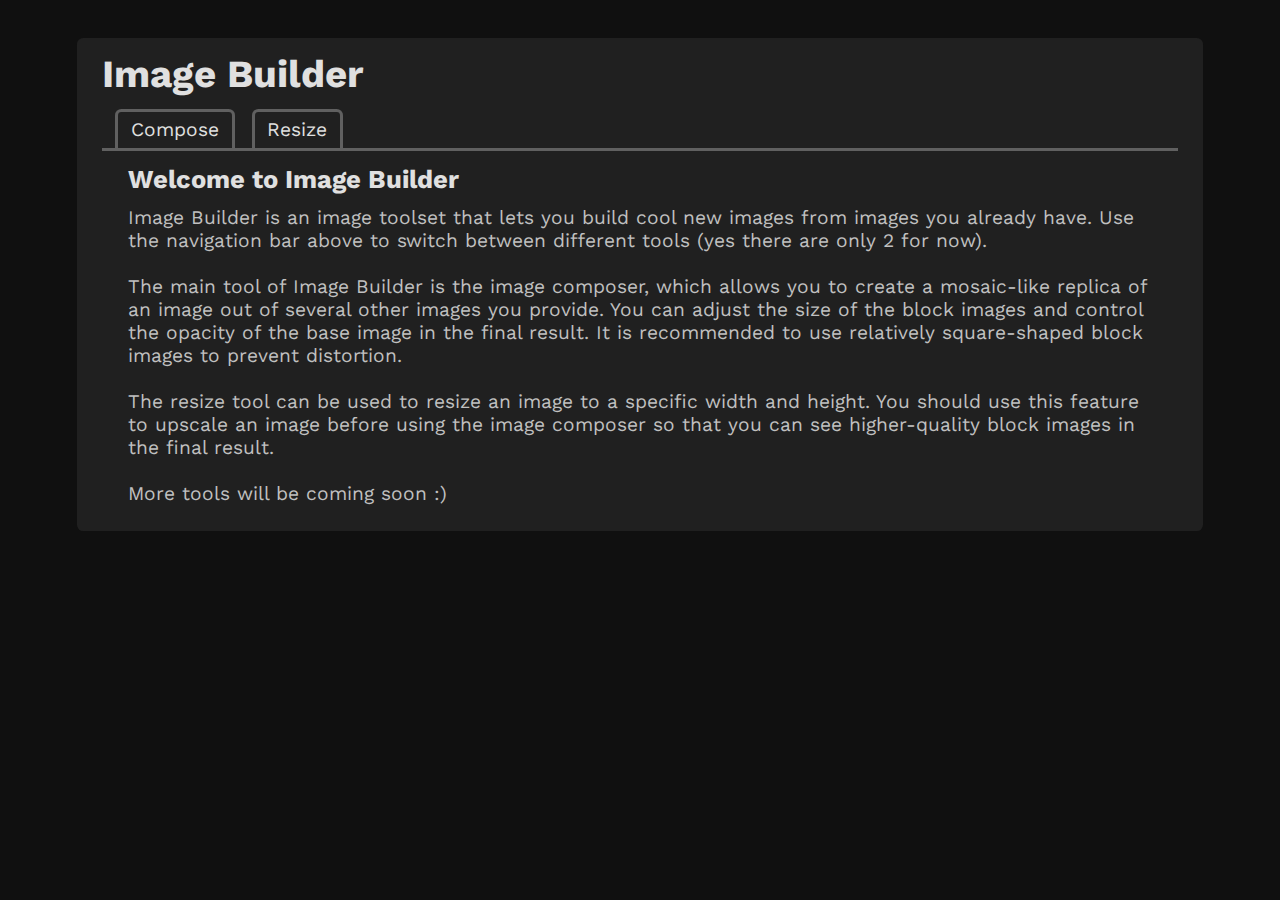
<file: client/index.html>
<!DOCTYPE html>
<html lang="en">
<head>
    <meta charset="UTF-8">
    <meta name="viewport" content="width=device-width, initial-scale=1.0">
    <title>Image Builder</title>
    <link rel="stylesheet" href="styles/style.css">
</head>
<body>
    <div class="wrapper">
        <div class="wrapper outerWrapper">
            <h1>
                <a href="index.html">Image Builder</a>
            </h1>
            <nav>
                <ul class="menu">
                    <li><a href="compose.html">Compose</a></li>
                    <li><a href="resize.html">Resize</a></li>
                </ul>
            </nav>
            
            <div class="wrapper">
                <h2>Welcome to Image Builder</h2>
                <p>
                    Image Builder is an image toolset that lets you build cool new images from images you already have. 
                    Use the navigation bar above to switch between different tools (yes there are only 2 for now).<br><br>
                    The main tool of Image Builder is the image composer, which allows you to create a mosaic-like 
                    replica of an image out of several other images you provide. You can adjust the size of the block 
                    images and control the opacity of the base image in the final result. It is recommended to use 
                    relatively square-shaped block images to prevent distortion.<br><br>
                    The resize tool can be used to resize an image to a specific width and height. You should use this 
                    feature to upscale an image before using the image composer so that you can see higher-quality block 
                    images in the final result.<br><br>
                    More tools will be coming soon :)
                </p>
            </div>
        </div>
    </div>
</body>
</html>
</file>
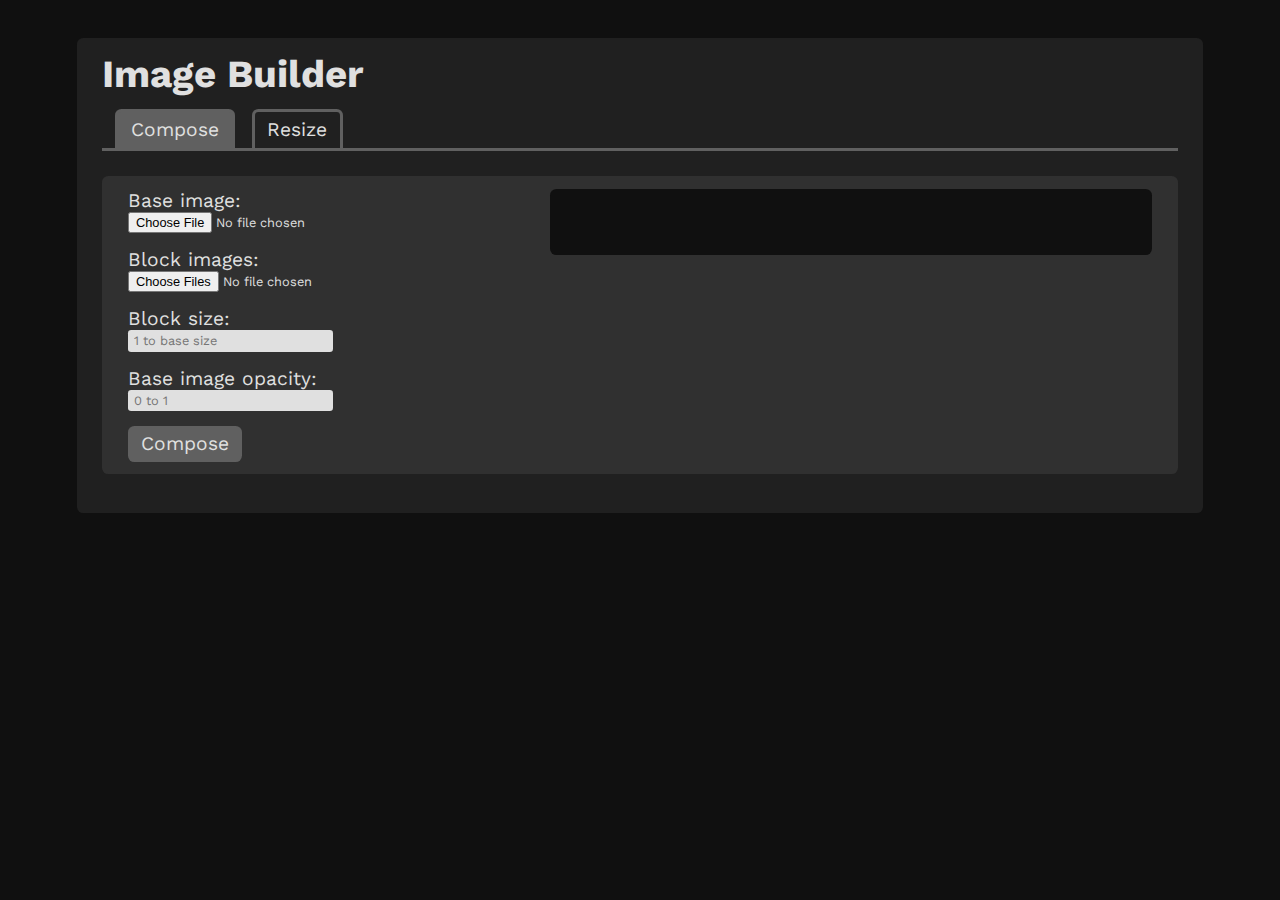
<file: client/compose.html>
<!DOCTYPE html>
<html lang="en">
<head>
    <meta charset="UTF-8">
    <meta name="viewport" content="width=device-width, initial-scale=1.0">
    <title>Compose - Image Builder</title>
    <link rel="stylesheet" href="styles/style.css">
</head>
<body>
    <div class="wrapper">
        <div class="wrapper outerWrapper">
            <h1>
                <a href="index.html">Image Builder</a>
            </h1>
            <nav>
                <ul class="menu">
                    <li><a href="compose.html" class="selected">Compose</a></li>
                    <li><a href="resize.html">Resize</a></li>
                </ul>
            </nav>

            <div class="wrapper innerWrapper">
                <form id="imageForm" class="imageForm" enctype="multipart/form-data">
                    <label for="baseImage">Base image:</label><br>
                    <input id="baseImage" type="file" name="baseImage" accept="image/*" required><br>
                    <br>
                    <label for="imageList">Block images:</label><br>
                    <input id="imageList" type="file" name="imageList" multiple directory accept="image/*" required><br>
                    <br>
                    <label for="imagesSize">Block size:</label><br>
                    <input id="imagesSize" type="number" name="imagesSize" min="1" max="10000" placeholder="1 to base size" required><br>
                    <br>
                    <label for="basePresence">Base image opacity:</label><br>
                    <input id="basePresence" type="number" name="basePresence" min="0" max="1" step="0.01" placeholder="0 to 1" required><br>
                    <br>
                    <button id="submitButton" type="submit">Compose</button>
                </form>
                
                <div class="imageBox">
                    <img id="img">
                </div>
            </div>
        </div>
    </div>
    
    <script src="scripts/script.js"></script>
    <script>
        addFormListener({
            baseImage: "files",
            imageList: "files",
            imagesSize: "value",
            basePresence: "value"
        }, "compose");
    </script>
</body>
</html>
</file>
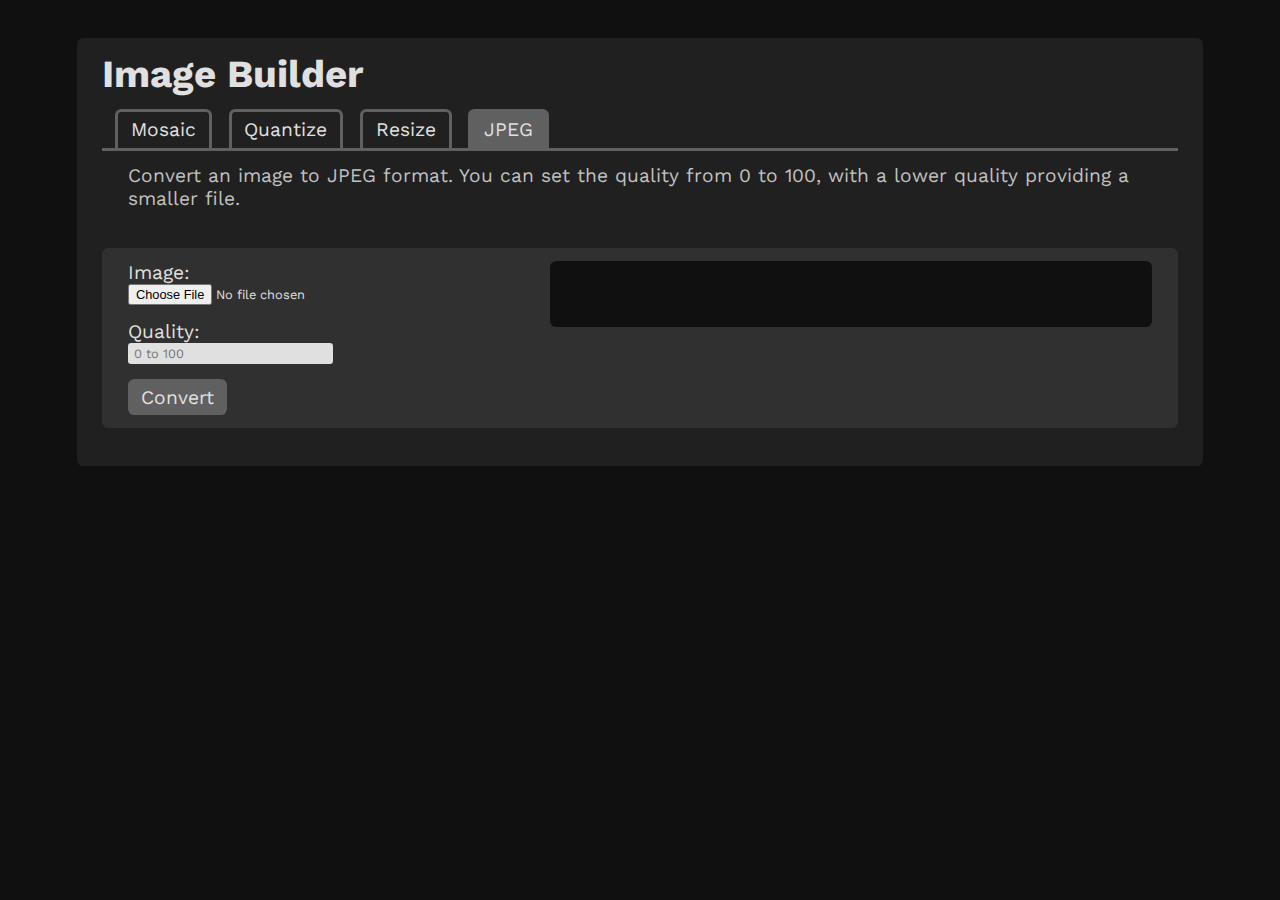
<file: client/jpeg.html>
<!DOCTYPE html>
<html lang="en">

<head>
    <meta charset="UTF-8">
    <meta name="viewport" content="width=device-width, initial-scale=1.0">
    <title>JPEG - Image Builder</title>
    <link rel="stylesheet" href="styles/style.css">
</head>

<body>
    <div class="wrapper">
        <div class="wrapper outerWrapper">
            <h1>
                <a href="index.html">Image Builder</a>
            </h1>
            <nav>
                <ul class="menu">
                    <li><a href="mosaic.html">Mosaic</a></li>
                    <li><a href="quantize.html">Quantize</a></li>
                    <li><a href="resize.html">Resize</a></li>
                    <li><a href="jpeg.html" class="selected">JPEG</a></li>
                </ul>
            </nav>

            <div class="wrapper">
                <p>
                    Convert an image to JPEG format. You can set the quality from 0 to 100, with a lower quality
                    providing a smaller file.
                </p>
            </div>

            <div class="wrapper innerWrapper">
                <form id="imageForm" class="imageForm" enctype="multipart/form-data">
                    <label for="baseImage">Image:</label><br>
                    <input id="baseImage" type="file" name="baseImage" accept="image/*" required><br>
                    <br>
                    <label for="quality">Quality:</label><br>
                    <input id="quality" type="number" name="quality" min="0" max="100" placeholder="0 to 100"
                        required><br>
                    <br>
                    <button id="submitButton" type="submit">Convert</button>
                </form>

                <div class="imageBox">
                    <img id="img">
                </div>
            </div>
        </div>
    </div>

    <script src="scripts/script.js"></script>
    <script>
        addFormListener({
            baseImage: "files",
            quality: "value"
        }, "jpeg");
    </script>
</body>

</html>
</file>
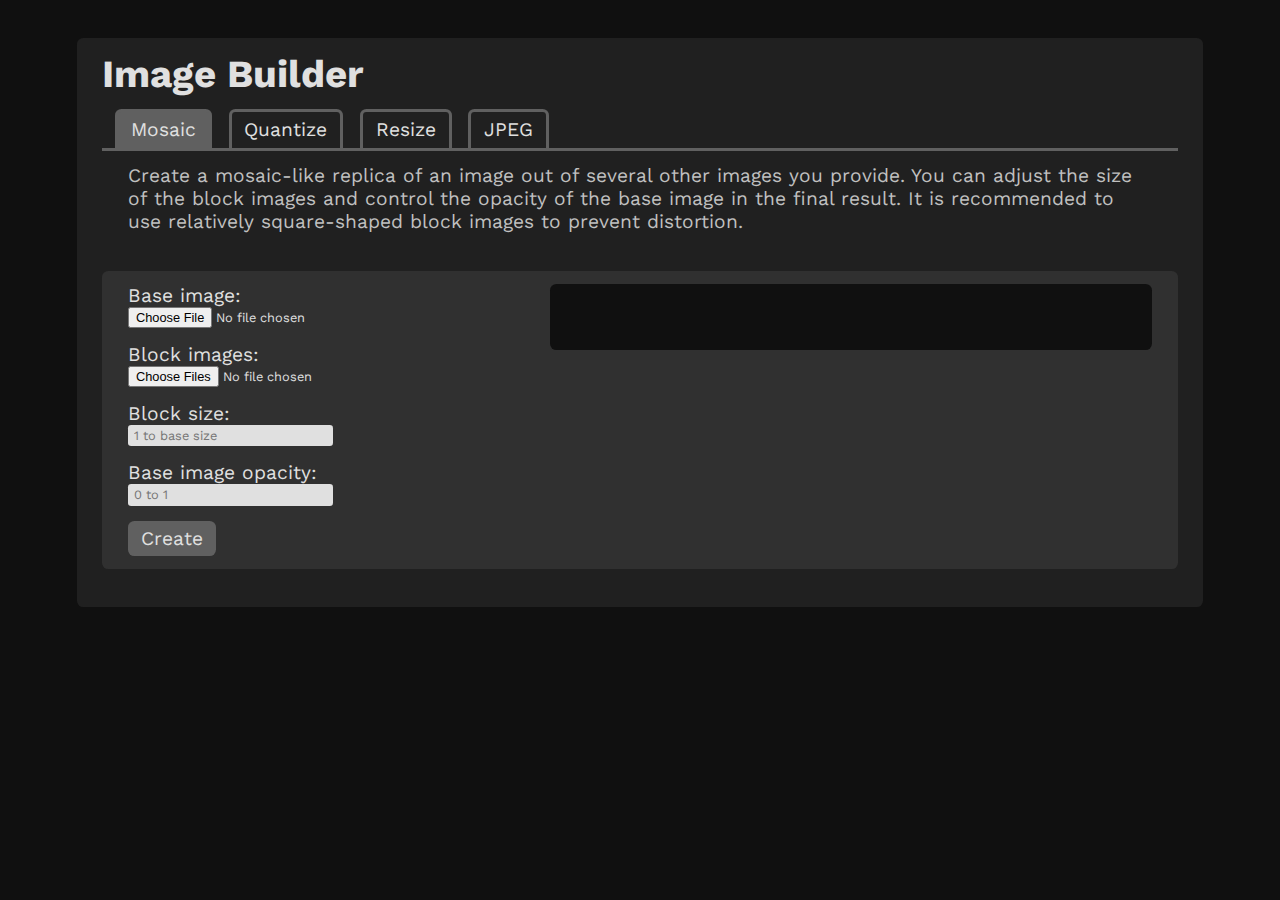
<file: client/mosaic.html>
<!DOCTYPE html>
<html lang="en">

<head>
    <meta charset="UTF-8">
    <meta name="viewport" content="width=device-width, initial-scale=1.0">
    <title>Mosaic - Image Builder</title>
    <link rel="stylesheet" href="styles/style.css">
</head>

<body>
    <div class="wrapper">
        <div class="wrapper outerWrapper">
            <h1>
                <a href="index.html">Image Builder</a>
            </h1>
            <nav>
                <ul class="menu">
                    <li><a href="mosaic.html" class="selected">Mosaic</a></li>
                    <li><a href="quantize.html">Quantize</a></li>
                    <li><a href="resize.html">Resize</a></li>
                    <li><a href="jpeg.html">JPEG</a></li>
                </ul>
            </nav>

            <div class="wrapper">
                <p>
                    Create a mosaic-like replica of an image out of several other images you provide. You can adjust the
                    size of the block images and control the opacity of the base image in the final result. It is
                    recommended to use relatively square-shaped block images to prevent distortion.
                </p>
            </div>

            <div class="wrapper innerWrapper">
                <form id="imageForm" class="imageForm" enctype="multipart/form-data">
                    <label for="baseImage">Base image:</label><br>
                    <input id="baseImage" type="file" name="baseImage" accept="image/*" required><br>
                    <br>
                    <label for="imageList">Block images:</label><br>
                    <input id="imageList" type="file" name="imageList" multiple directory accept="image/*" required><br>
                    <br>
                    <label for="imagesSize">Block size:</label><br>
                    <input id="imagesSize" type="number" name="imagesSize" min="1" max="10000"
                        placeholder="1 to base size" required><br>
                    <br>
                    <label for="basePresence">Base image opacity:</label><br>
                    <input id="basePresence" type="number" name="basePresence" min="0" max="1" step="0.01"
                        placeholder="0 to 1" required><br>
                    <br>
                    <button id="submitButton" type="submit">Create</button>
                </form>

                <div class="imageBox">
                    <img id="img">
                </div>
            </div>
        </div>
    </div>

    <script src="scripts/script.js"></script>
    <script>
        addFormListener({
            baseImage: "files",
            imageList: "files",
            imagesSize: "value",
            basePresence: "value"
        }, "mosaic");
    </script>
</body>

</html>
</file>
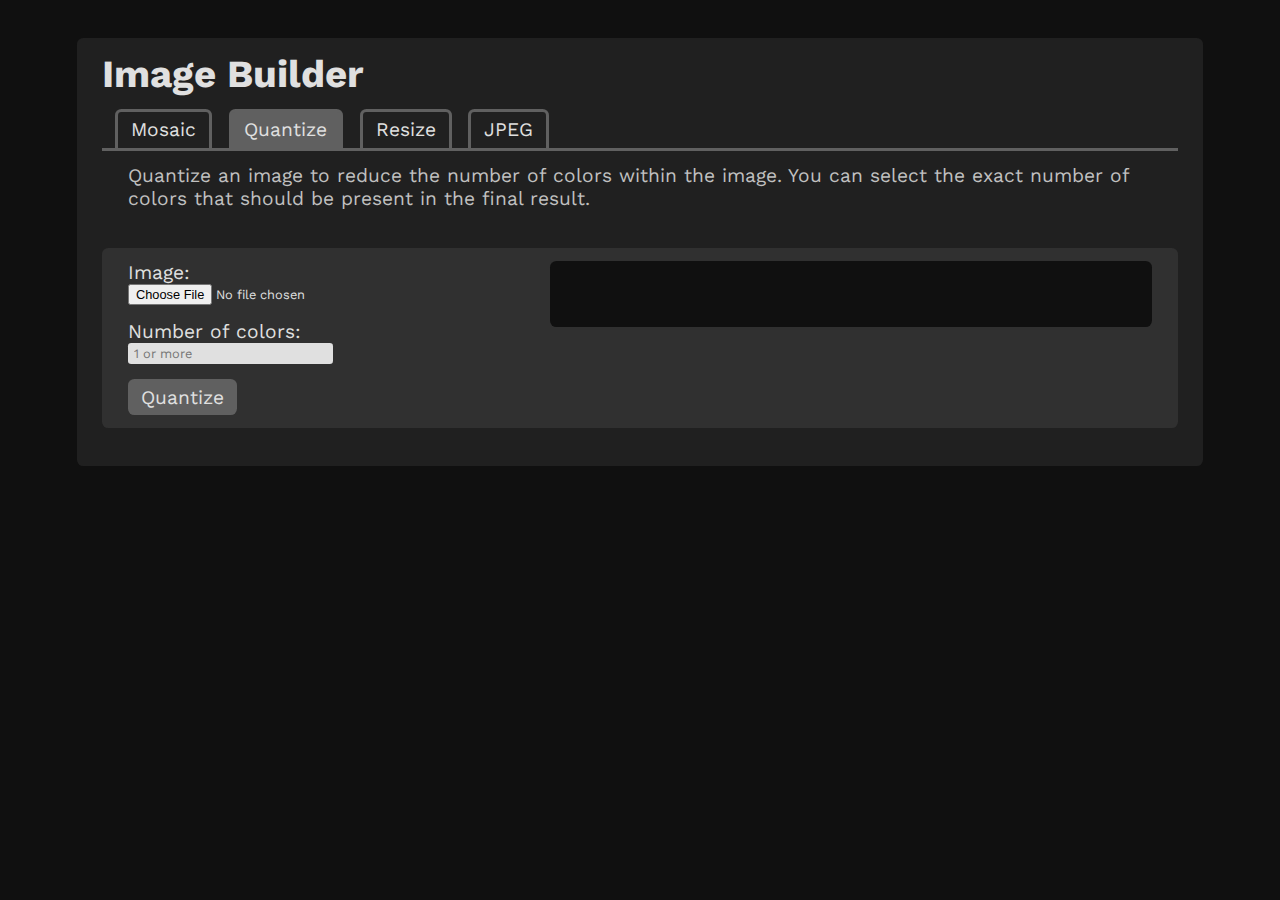
<file: client/quantize.html>
<!DOCTYPE html>
<html lang="en">

<head>
    <meta charset="UTF-8">
    <meta name="viewport" content="width=device-width, initial-scale=1.0">
    <title>Quantize - Image Builder</title>
    <link rel="stylesheet" href="styles/style.css">
</head>

<body>
    <div class="wrapper">
        <div class="wrapper outerWrapper">
            <h1>
                <a href="index.html">Image Builder</a>
            </h1>
            <nav>
                <ul class="menu">
                    <li><a href="mosaic.html">Mosaic</a></li>
                    <li><a href="quantize.html" class="selected">Quantize</a></li>
                    <li><a href="resize.html">Resize</a></li>
                    <li><a href="jpeg.html">JPEG</a></li>
                </ul>
            </nav>

            <div class="wrapper">
                <p>
                    Quantize an image to reduce the number of colors within the image. You can select the exact number
                    of colors that should be present in the final result.
                </p>
            </div>

            <div class="wrapper innerWrapper">
                <form id="imageForm" class="imageForm" enctype="multipart/form-data">
                    <label for="baseImage">Image:</label><br>
                    <input id="baseImage" type="file" name="baseImage" accept="image/*" required><br>
                    <br>
                    <label for="colorCount">Number of colors:</label><br>
                    <input id="colorCount" type="number" name="colorCount" min="1" placeholder="1 or more" required><br>
                    <br>
                    <button id="submitButton" type="submit">Quantize</button>
                </form>

                <div class="imageBox">
                    <img id="img">
                </div>
            </div>
        </div>
    </div>

    <script src="scripts/script.js"></script>
    <script>
        addFormListener({
            baseImage: "files",
            colorCount: "value"
        }, "quantize");
    </script>
</body>

</html>
</file>
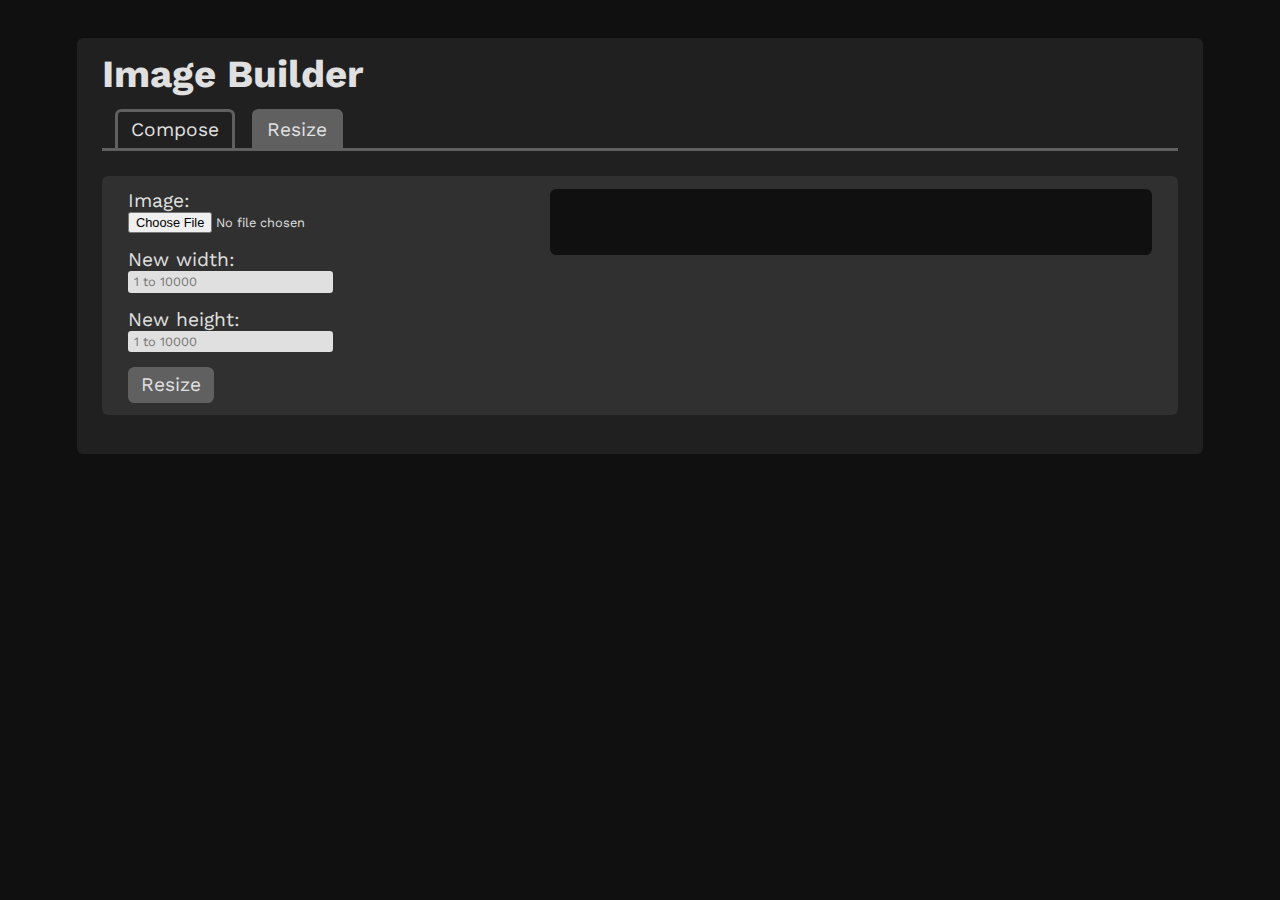
<file: client/resize.html>
<!DOCTYPE html>
<html lang="en">
<head>
    <meta charset="UTF-8">
    <meta name="viewport" content="width=device-width, initial-scale=1.0">
    <title>Resize - Image Builder</title>
    <link rel="stylesheet" href="styles/style.css">
</head>
<body>
    <div class="wrapper">
        <div class="wrapper outerWrapper">
            <h1>
                <a href="index.html">Image Builder</a>
            </h1>
            <nav>
                <ul class="menu">
                    <li><a href="compose.html">Compose</a></li>
                    <li><a href="resize.html" class="selected">Resize</a></li>
                </ul>
            </nav>

            <div class="wrapper innerWrapper">
                <form id="imageForm" class="imageForm" enctype="multipart/form-data">
                    <label for="baseImage">Image:</label><br>
                    <input id="baseImage" type="file" name="baseImage" accept="image/*" required><br>
                    <br>
                    <label for="imageWidth">New width:</label><br>
                    <input id="imageWidth" type="number" name="imageWidth" min="1" max="10000" placeholder="1 to 10000" required><br>
                    <br>
                    <label for="imageHeight">New height:</label><br>
                    <input id="imageHeight" type="number" name="imageHeight" min="1" max="10000" placeholder="1 to 10000" required><br>
                    <br>
                    <button id="submitButton" type="submit">Resize</button>
                </form>

                <div class="imageBox">
                    <img id="img">
                </div>
            </div>
        </div>
    </div>

    <script src="scripts/script.js"></script>
    <script>
        addFormListener({
            baseImage: "files",
            imageWidth: "value",
            imageHeight: "value"
        }, "resize");
    </script>
</body>
</html>
</file>
<file: client/styles/style.css>
@import url("https://fonts.googleapis.com/css2?family=Work+Sans:wght@400;700&display=swap");

* {
    font-family: "Work Sans", sans-serif;
    touch-action: pan-y;
    margin: 0;
    padding: 0;
}

:root {
    font-size: 16px;
    font-size: max(1vw, 4px);

	--background: #101010;
	--divMain: #202020;
    --divSecond: #303030;
	--textMain: #e0e0e0;
    --textSecond: #c0c0c0;
	--textThird: #303030;
	--buttonMain: #606060;
	--buttonSecond: #707070;
    --inputMain: #e0e0e0;
}

html, body {
    background-color: var(--background);
    width: 100%;
    height: 100%;
}

h1 {
    color: var(--textMain);
	font-size: 3rem;
	margin: 0 0 1rem 0;
}

h2 {
    color: var(--textMain);
	font-size: 2rem;
	margin: 0 0 1rem 0;
}

p {
    color: var(--textSecond);
	font-size: 1.5rem;
}

a {
	text-decoration: none;
    color: var(--textMain);
}

button, input {
    cursor: pointer;
    border: none;
    outline: none;
}


.noHover {
    cursor: not-allowed;
    opacity: 0.5;
}

.wrapper {
    padding: 1rem 2rem;
}

.outerWrapper {
    background-color: var(--divMain);
    border-radius: 0.5rem;
    margin: 2rem 4rem;
}

.menu {
    border-bottom: 0.25rem solid var(--buttonMain);
}

.menu > li {
    display: inline-block;
	margin: 0 0 0 1rem;
}

.menu > li > a {
    display: block;
    cursor: pointer;
    border: 0.25rem solid var(--buttonMain);
    border-bottom: none;
    border-radius: 0.5rem 0.5rem 0 0;
	font-size: 1.5rem;
    padding: 0.5rem 1rem;
    transition: background-color 250ms ease;
}

.menu > li > a:hover {
    background-color: var(--buttonMain);
}

.selected {
    pointer-events: none;
    background-color: var(--buttonMain);
}


.innerWrapper {
    display: flex;
    justify-content: space-between;
    background-color: var(--divSecond);
    border-radius: 0.5rem;
    margin: 2rem 0;
}

.imageForm > * {
    color: var(--textMain);
}

.imageForm > label {
	font-size: 1.5rem;
}

.imageForm > input {
	font-size: 1rem;
    min-width: 15rem;
}

.imageForm > input[type="number"] {
    cursor: text;
    color: var(--textThird);
    background-color: var(--inputMain);
    border-radius: 0.25rem;
    padding: 0.25rem 0.5rem;
}

.imageForm > button {
    background-color: var(--buttonMain);
    border-radius: 0.5rem;
	font-size: 1.5rem;
    padding: 0.5rem 1rem;
    transition: background-color 250ms ease;
}

.imageForm > button:not(.noHover):hover {
    background-color: var(--buttonSecond);
}

.imageBox {
    background-color: var(--background);
    border-radius: 0.5rem;
    width: 43rem;
    height: fit-content;
    padding: 2rem;
}

.imageBox > img {
    width: 100%;
    height: auto;
}
</file>
